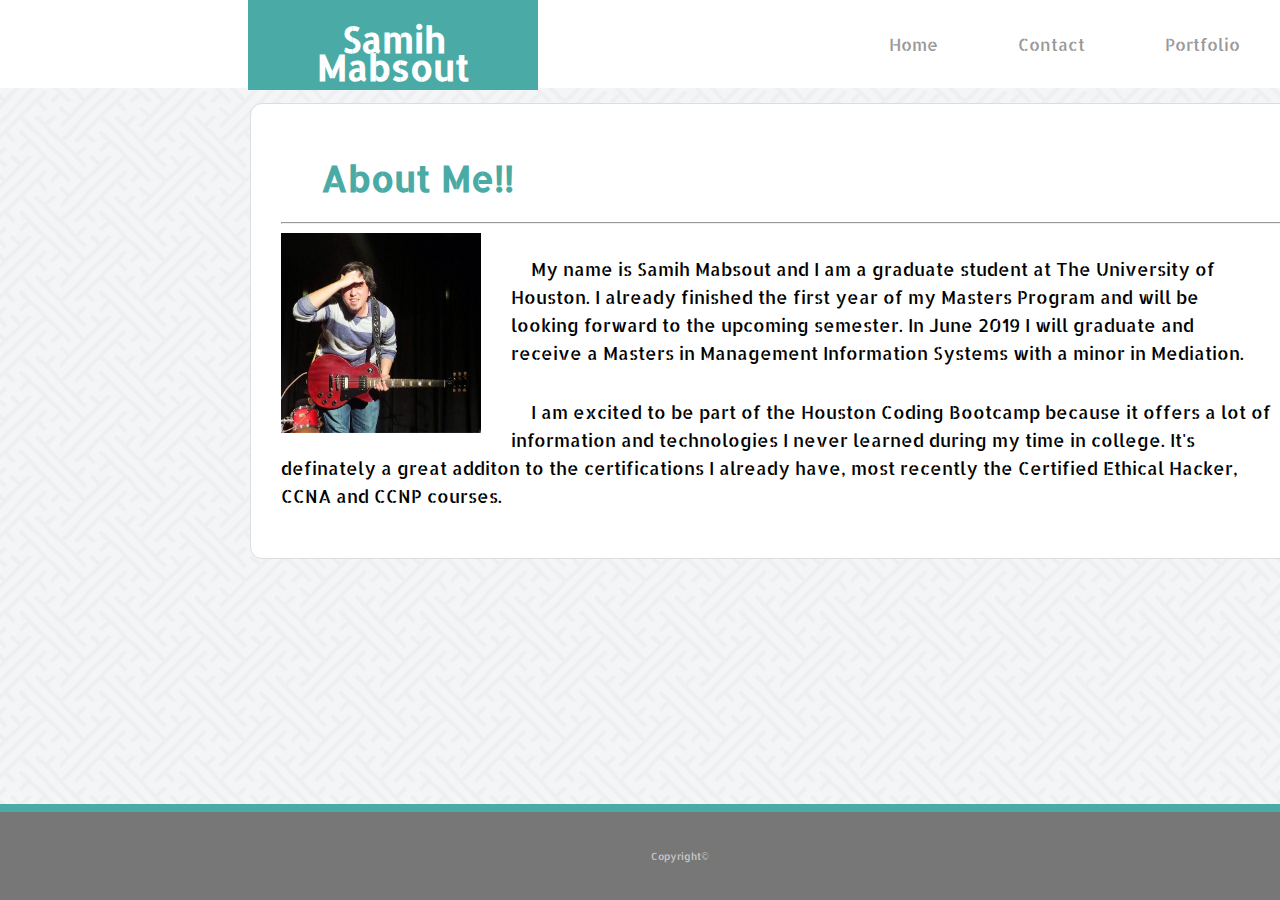
<file: index.html>
<!DOCTYPE html>
<html>

<head>
    <title>Home</title>
    <!-- <link rel="stylesheet" href="css/rest.css"> -->
    <link rel="stylesheet" href="css/style.css">
    
    <link href="https://fonts.googleapis.com/css?family=Allerta+Stencil" rel="stylesheet">
    <link rel="stylesheet" href="https://cdnjs.cloudflare.com/ajax/libs/font-awesome/4.7.0/css/font-awesome.min.css">
    <meta charset="UTF-8">

</head>

<body>
    <nav class="navclass">
        <div class="myname">

            <h1>Samih Mabsout</h1>

        </div>
        <div class="navi">
            <!--/* <a class="active" href="#home">Home</a>*/-->
            <a href="portfolio.html">Portfolio</a>
            <a href="contact.html">Contact</a>
            <a href="index.html">Home</a>
        </div>
    </nav>

    <div class="container">

        <h1 class="title">About Me!!</h1>
        <hr>

        <img src="assets/images/img1.jpg" width="200" class="pfp">
        
        
        <p style="text-indent: 20px" class="p1">

            My name is Samih Mabsout and I am a graduate student at The University of Houston.
            I already finished the first year of my Masters Program and will be looking forward to the upcoming semester.
            In June 2019 I will graduate and receive a Masters in Management Information Systems with a minor in Mediation.
           
        </p>
        
        <p style="text-indent: 20px">
            I am excited to be part of the Houston Coding Bootcamp because it offers a lot of information and technologies I never learned 
            during my time in college. It's definately a great additon to the certifications I already have, most recently the Certified Ethical Hacker, CCNA and CCNP courses.
            
        </p>





    </div>

</body>

<div class="footer">

    <footer>
        Copyright&copy;
    </footer>

</div>



</html>
</file>
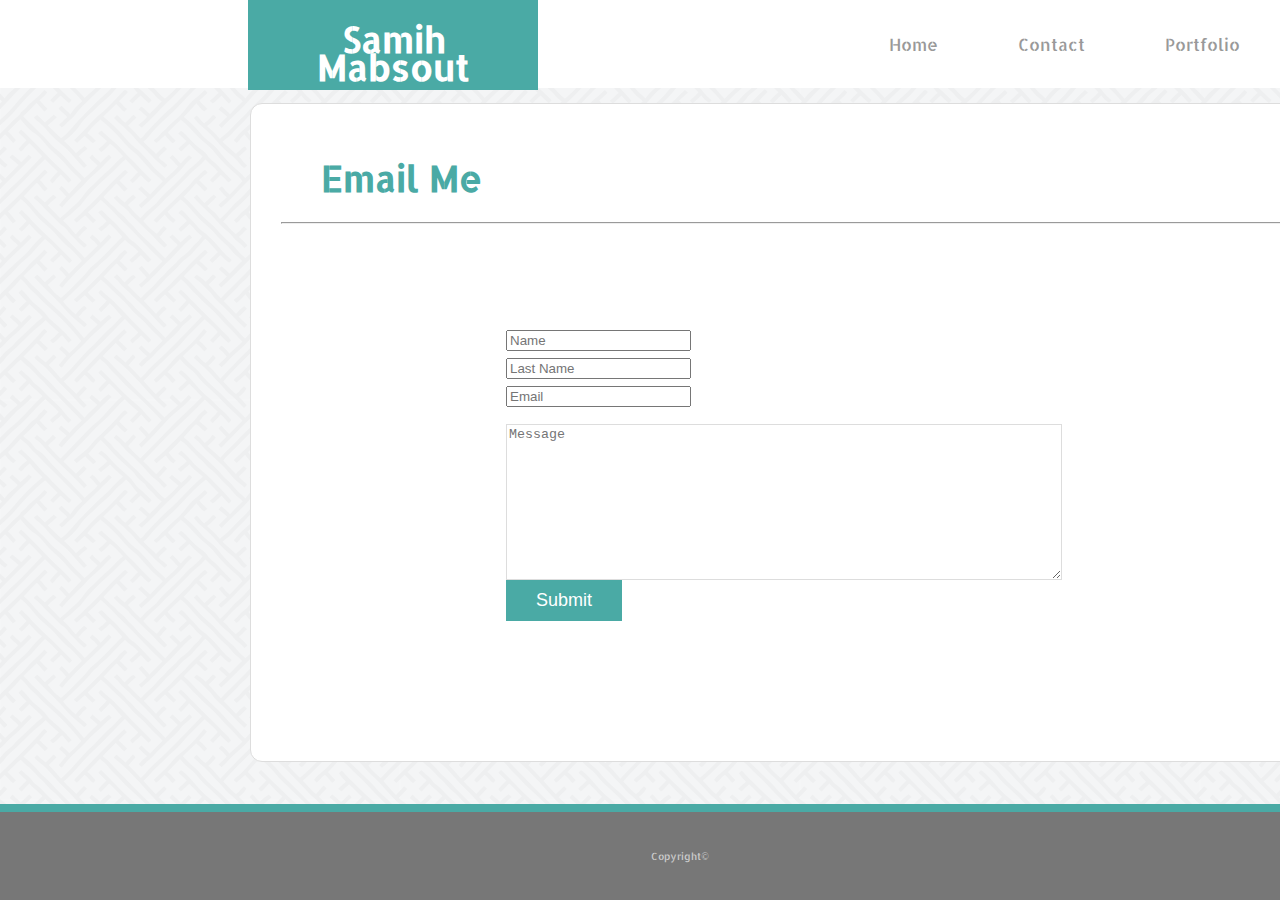
<file: contact.html>
<!DOCTYPE html>
<html>

<head>
    <title>Contact Me</title>
    <link rel="stylesheet" href="css/style.css">
    <link href="https://fonts.googleapis.com/css?family=Allerta+Stencil" rel="stylesheet">
    <link rel="stylesheet" href="https://cdnjs.cloudflare.com/ajax/libs/font-awesome/4.7.0/css/font-awesome.min.css">
    <meta charset="UTF-8">

</head>

<body>

    <nav>
        <div class="myname">

            <h1>Samih Mabsout</h1>

        </div>

        <div class="navi">  
            <!--/* <a class="active" href="#home">Home</a>*/-->
            <a href="portfolio.html">Portfolio</a>
            <a href="contact.html">Contact</a>
            <a href="index.html">Home</a>
        </div>
    </nav>




    </div>

    <div class="container">

            <h1 class="title">Email Me</h1>
            <hr>

    <div class="contact">
        
        <div class="form-container">
            <form action="">
                
                <div class="form-name">
                    <input type="text" id="name" placeholder="Name" required>

                </div>

                <div class="form-lname">
                    <input type="text" id="lname" placeholder="Last Name" required>

                </div>

                <div class="form-email">
                    <input type="text" id="email" placeholder="Email" required>


                </div>

                <div class="form-Message">
                    <textarea name="message" id="message" placeholder="Message" required></textarea>

                </div>

               <input type="submit">

            </form>
        </div>

    </div>



</body>

<div class="footer">

    <footer>
        Copyright&copy;
    </footer>

</div>

</html>
</file>
<file: css/style.css>
hr{
    color: #ccc;
}



.navi {
    background-color: white;
    overflow: hidden;
    margin: 0 auto;
    
}

 



.footer{
    background-color: #777;
    font-size: 10px;
    overflow:hidden;
    position: fixed;
    left: 0;
    bottom:0;
    width: 100%;
    color: #ccc;
    text-align: center;
    padding: 30px 40px;
    border-top: 8px solid #4aaaa5;
    
}

.navi a {
    float: right;
    color: #999;
    text-align: center;
    padding: 30px 40px;
    text-decoration: none;
    font-size: 17px;
    
}

.navi a:hover {
    color:#18bc9c;
}

.navclass{
    background-color:#fff;
}


.myname {
    /* float: left; */
    width: 250px;
    height: 88px;
    color: white;
    background-color: #4aaaa5;
    text-align: center;
    padding: 1px 20px;
    text-decoration: none;
    font-size: 18px;
    position: fixed;
    margin-left: 248px;
}

body{
    font-family: 'Allerta Stencil';font-size: 22px;
    background-color: white!important;
    position: relative;
    margin: 0 auto;
    background-image:url(../assets/images/background.png);
    background-repeat: repeat;
    font-size: 18px;
    line-height: 28px;

}

.p1 {
    padding: 13px;
}

.container {
    margin-top: 20px;
    margin-bottom: 25px;
    width: 1000px;
    background-color: #fff;
    border-radius: 12px;
    margin: 15px 250px;
    padding: 30px;
    border: 1px solid #ddd;
}


.title{
    color:#4aaaa5;
    font-size: 200%;
    position: left;
    padding: 10px 20px;
    margin: 20px;
    text-align: left;
    
    
}

.contact{

    margin: 100px 16px;

}

.contact-title{
    text-align: center;
    margin-bottom: 30px;
}

.form-container{

    background: transparent;
    max-width: 550px;
    margin: auto;
    border-radius: 12px;

}

form{

    padding-top: 0px;
    padding-bottom: 10px;
    display:block;
    width:100%;
    
}

.form-name, .form-lname, .form-email, .form-message{
position: relative;  
border-radius: 12px;  

}

form textarea{

    display: block;
    width: 100%;
    border: none;
    border-bottom: 1px solid #2c3e50;
    transition: 0.2s;
    margin-top: 16px;
    height: 150px;
    background-color: white;
    padding: 10px 16px, 10px, 30px;
    border: 1px solid #ddd
}

.pfp {
    float: left;
    margin-right: 30px;
}

.projects{
    position: static;
    margin-left: 50px;
    margin-top: 50px;
}

.pictitle {
    width: 160px;
    height: 60px;
    color: white;
    background-color: #4aaaa5;
    text-align: center;
    padding: 1px 20px;
    text-decoration: none;
    font-size: 18px;
    position: absolute;
    margin-left: 1px;
    margin-top: -77px;
}
  
  
input[type=submit] {
    padding: 10px 30px;
    font-size: 18px;
    color: #fff;
    cursor: pointer;
    background: #4aaaa5;
    border: 0 none;
  }
</file>
<file: css/rest.css>
/* http://meyerweb.com/eric/tools/css/reset/ 
   v2.0 | 20110126
   License: none (public domain)
*/

html, body, div, span, applet, object, iframe,
h1, h2, h3, h4, h5, h6, p, blockquote, pre,
a, abbr, acronym, address, big, cite, code,
del, dfn, em, img, ins, kbd, q, s, samp,
small, strike, strong, sub, sup, tt, var,S
b, u, i, center,
dl, dt, dd, ol, ul, li,
fieldset, form, label, legend,
table, caption, tbody, tfoot, thead, tr, th, td,
article, aside, canvas, details, embed, 
figure, figcaption, footer, header, hgroup, 
menu, nav, output, ruby, section, summary,
time, mark, audio, video {
	margin: 0;
	padding: 0;
	border: 0;
	font-size: 100%;
	font: inherit;
	vertical-align: baseline;
}
/* HTML5 display-role reset for older browsers */
article, aside, details, figcaption, figure, 
footer, header, hgroup, menu, nav, section {
	display: block;
}
body {
	line-height: 1;
}
ol, ul {
	list-style: none;
}
blockquote, q {
	quotes: none;
}
blockquote:before, blockquote:after,
q:before, q:after {
	content: '';
	content: none;
}
table {
	border-collapse: collapse;
	border-spacing: 0;
}
</file>
